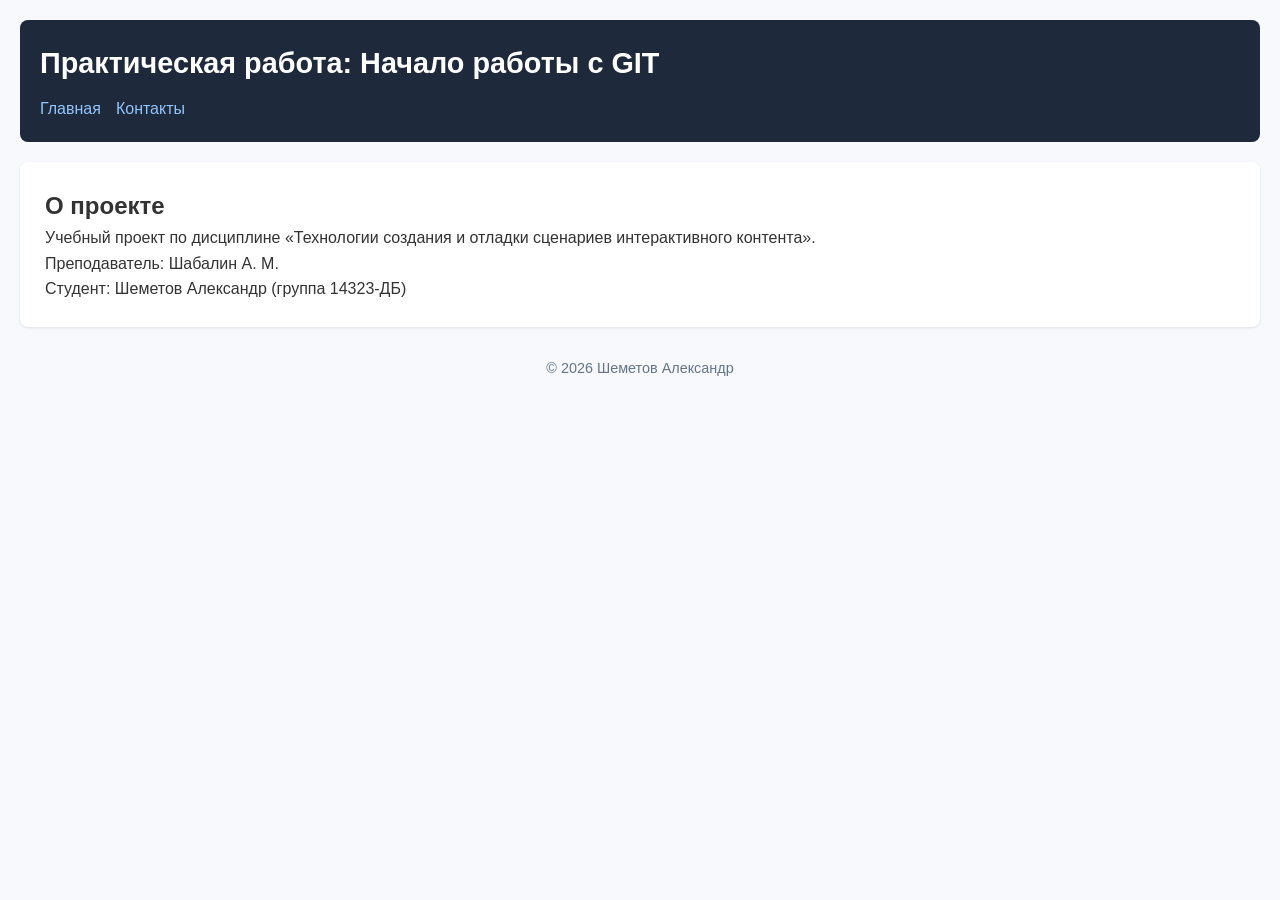
<file: index.html>
<!DOCTYPE html>
<html lang="ru">
<head>
    <meta charset="UTF-8">
    <meta name="viewport" content="width=device-width, initial-scale=1.0">
    <title>Практическая работа по GIT</title>
    <link rel="stylesheet" href="style.css">
</head>
<body>
    <header>
        <h1>Практическая работа: Начало работы с GIT</h1>
        <nav>
            <ul>
                <li><a href="index.html">Главная</a></li>
                <li><a href="contacts.html">Контакты</a></li>
            </ul>
        </nav>
    </header>

    <main>
        <section class="intro">
            <h2>О проекте</h2>
            <p>Учебный проект по дисциплине «Технологии создания и отладки сценариев интерактивного контента».</p>
            <p>Преподаватель: Шабалин А. М.</p>
            <p>Студент: Шеметов Александр (группа 14323-ДБ)</p>
        </section>
    </main>

    <footer>
        <p>&copy; 2026 Шеметов Александр</p>
    </footer>
</body>
</html>
</file>
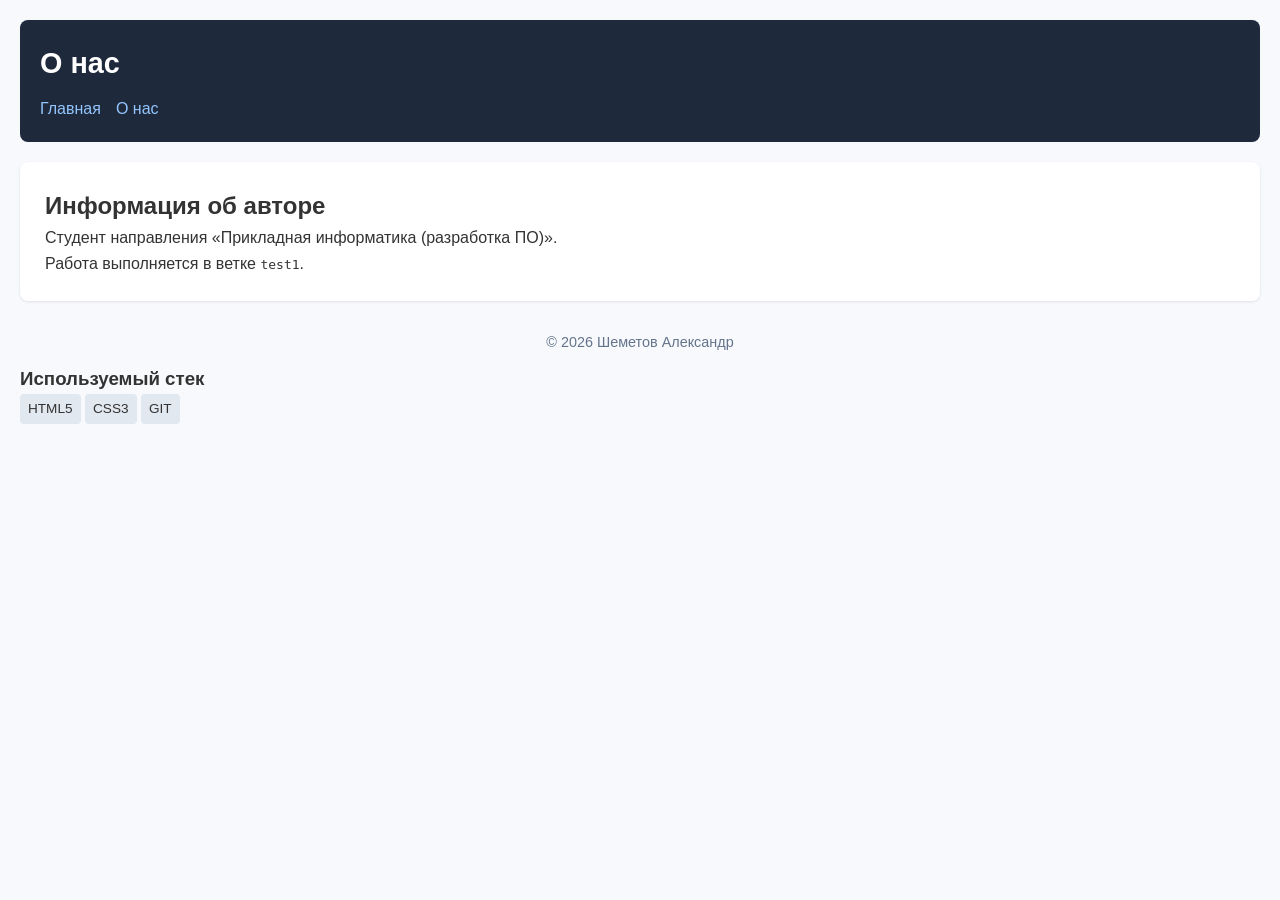
<file: about.html>
<!DOCTYPE html>
<html lang="ru">
<head>
    <meta charset="UTF-8">
    <meta name="viewport" content="width=device-width, initial-scale=1.0">
    <title>О нас - Практическая работа по GIT</title>
    <link rel="stylesheet" href="style.css">
</head>
<body>
    <header>
        <h1>О нас</h1>
        <nav>
            <ul>
                <li><a href="index.html">Главная</a></li>
                <li><a href="about.html">О нас</a></li>
            </ul>
        </nav>
    </header>

    <main>
        <section>
            <h2>Информация об авторе</h2>
            <p>Студент направления «Прикладная информатика (разработка ПО)».</p>
            <p>Работа выполняется в ветке <code>test1</code>.</p>
        </section>
    </main>

    <footer>
        <p>&copy; 2026 Шеметов Александр</p>
    </footer>
</body>
</html>

<!-- Дополнительный блок информации -->
<section class="skills">
    <h3>Используемый стек</h3>
    <span class="badge">HTML5</span>
    <span class="badge">CSS3</span>
    <span class="badge">GIT</span>
</section>
</file>
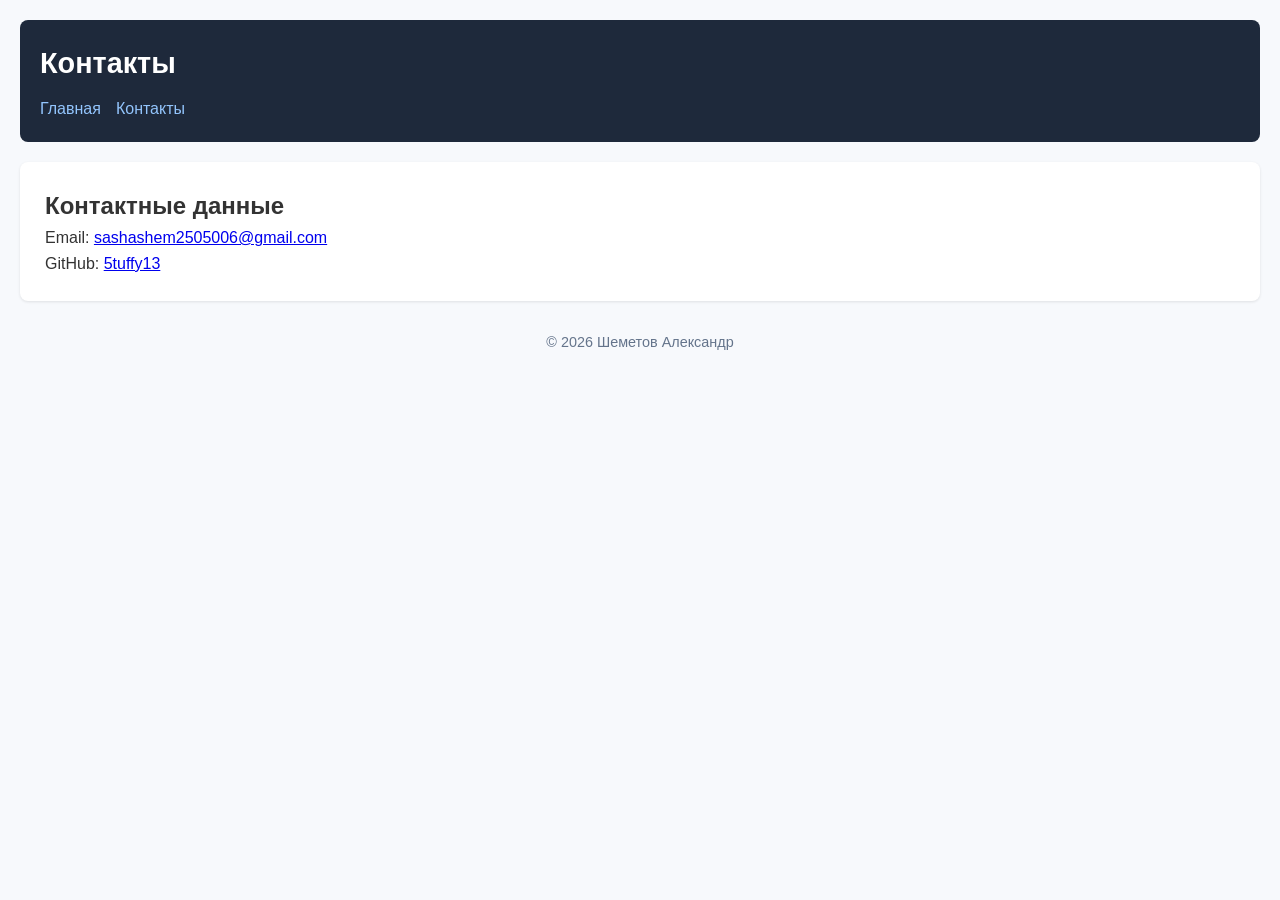
<file: contacts.html>
<!DOCTYPE html>
<html lang="ru">
<head>
    <meta charset="UTF-8">
    <meta name="viewport" content="width=device-width, initial-scale=1.0">
    <title>Контакты - Практическая работа по GIT</title>
    <link rel="stylesheet" href="style.css">
</head>
<body>
    <header>
        <h1>Контакты</h1>
        <nav>
            <ul>
                <li><a href="index.html">Главная</a></li>
                <li><a href="contacts.html">Контакты</a></li>
            </ul>
        </nav>
    </header>

    <main>
        <section>
            <h2>Контактные данные</h2>
            <p>Email: <a href="mailto:sashashem2505006@gmail.com">sashashem2505006@gmail.com</a></p>
            <p>GitHub: <a href="https://github.com/5tuffy13">5tuffy13</a></p>
        </section>
    </main>

    <footer>
        <p>&copy; 2026 Шеметов Александр</p>
    </footer>
</body>
</html>
</file>
<file: style.css>
* {
    box-sizing: border-box;
    margin: 0;
    padding: 0;
}

body {
    font-family: -apple-system, BlinkMacSystemFont, "Segoe UI", Roboto, Helvetica, Arial, sans-serif;
    line-height: 1.6;
    color: #333;
    background-color: #f7f9fc;
    padding: 20px;
}

header {
    background: #1e293b;
    color: #fff;
    padding: 20px;
    border-radius: 8px;
    margin-bottom: 20px;
}

header h1 {
    font-size: 1.8rem;
    margin-bottom: 10px;
}

nav ul {
    list-style: none;
    display: flex;
    gap: 15px;
}

nav a {
    color: #93c5fd;
    text-decoration: none;
    font-weight: 500;
}

nav a:hover {
    text-decoration: underline;
}

main {
    background: #fff;
    padding: 25px;
    border-radius: 8px;
    box-shadow: 0 1px 3px rgba(0,0,0,0.1);
    margin-bottom: 20px;
}

footer {
    text-align: center;
    color: #64748b;
    font-size: 0.9rem;
    padding: 10px;
}

.badge {
    display: inline-block;
    padding: 4px 8px;
    background: #e2e8f0;
    border-radius: 4px;
    font-size: 0.85rem;
}
</file>
